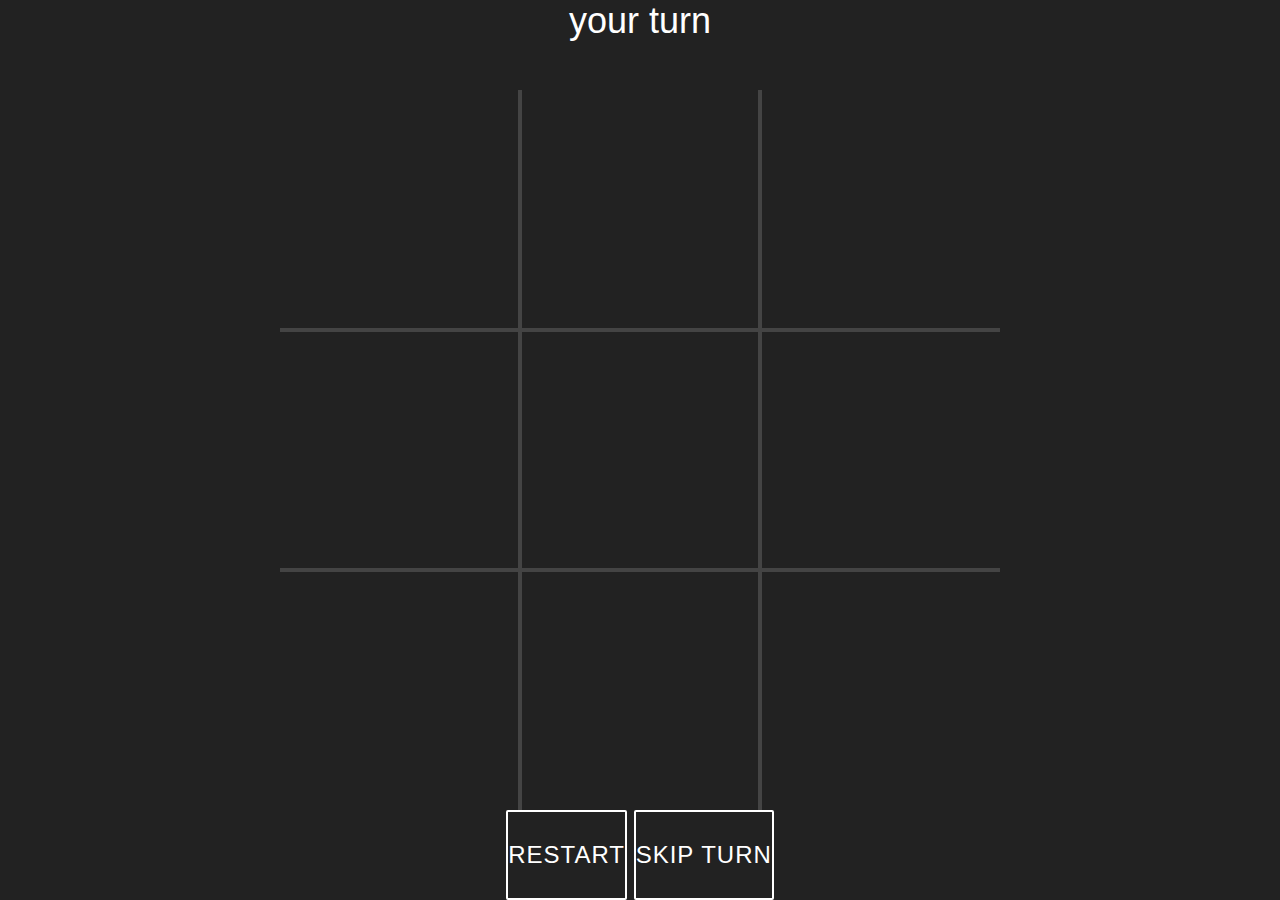
<file: index.html>
<!DOCTYPE html>
<html lang="en" dir="ltr">
<head>
	<meta charset="utf-8">
	<title>Tic Tac Toe</title>
	<link rel="stylesheet" type="text/css" href="style.css">
	<link rel="preconnect" href="https://fonts.googleapis.com">
	<link rel="preconnect" href="https://fonts.gstatic.com" crossorigin>
	<link href="https://fonts.googleapis.com/css2?family=Fredoka+One&display=swap" rel="stylesheet">
	<link href="https://fonts.googleapis.com/css2?family=Ubuntu&display=swap" rel="stylesheet">
</head>
<body>
	<div id="app">
		<div id="top-bar"></div>

		<div id="board">
			<table>
				<tbody>
					<tr>
						<td class="horizontal vertical"></td>
						<td class="horizontal vertical"></td>
						<td class="horizontal"></td>
					</tr>
					<tr>
						<td class="horizontal vertical"></td>
						<td class="horizontal vertical"></td>
						<td class="horizontal"></td>
					</tr>
					<tr>
						<td class="vertical"></td>
						<td class="vertical"></td>
						<td></td>
					</tr>
				</tbody>
			</table>	
		</div>

		<div id="bottom-bar">
			<button id="restart">restart</button>
			<button id="skip">skip turn</button>	
		</div>
	</div>

	<script type="text/javascript" src="script.js"></script>
</body>
</html>
</file>
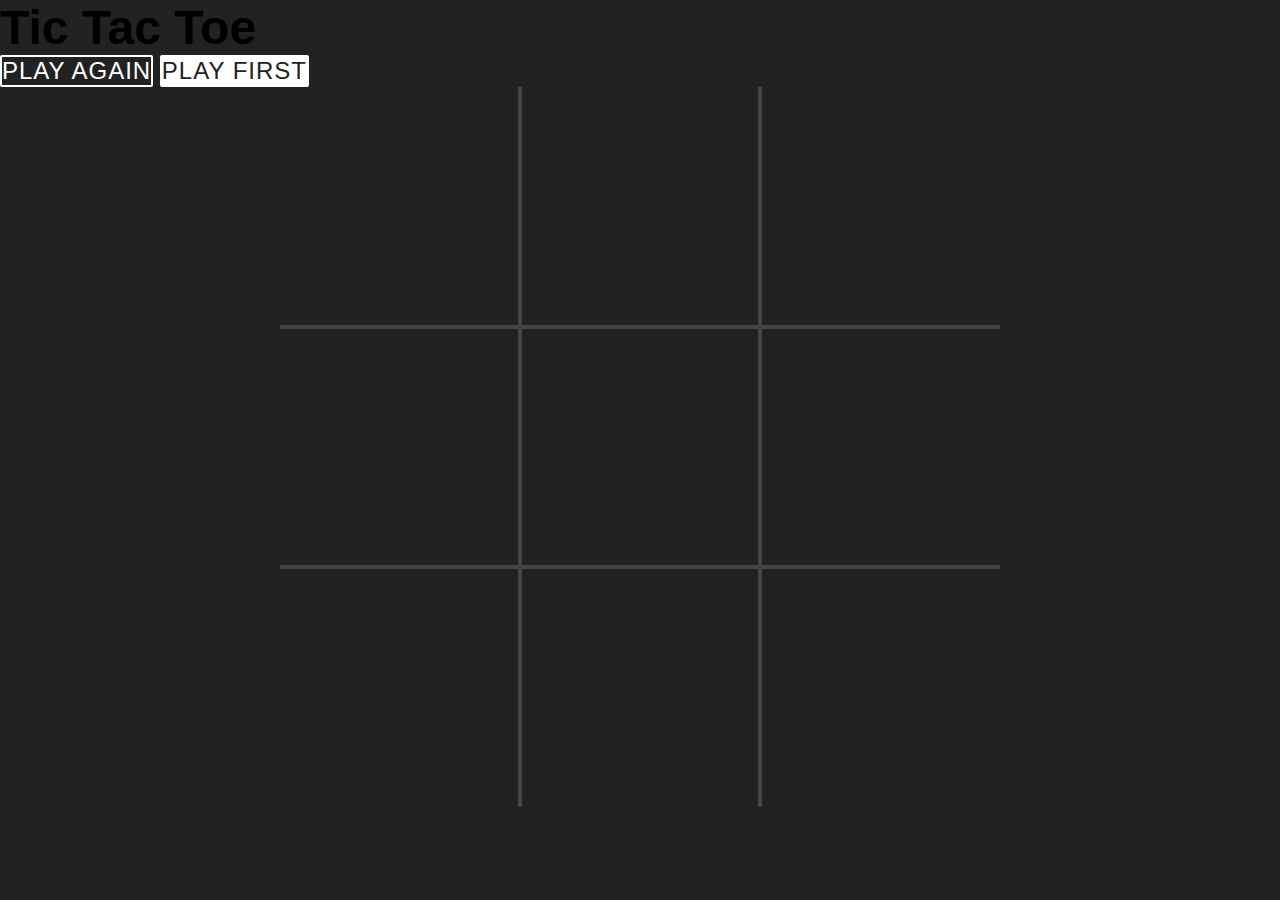
<file: game.html>
<!DOCTYPE html>
<html lang="en" dir="ltr">
<head>
	<meta charset="utf-8">
	<title>Tic Tac Toe</title>
	<link rel="stylesheet" type="text/css" href="style.css">

	<link href="https://fonts.googleapis.com/css?family=Montserrat:400, 600" rel="stylesheet">

</head>
<body>
	<h1>Tic Tac Toe</h1>
	
	<div id="bar">
		<button onclick="init()">Play Again</button>
		<span id="message"></span>
		<button id="first" class="selected">Play First</button>
	</div>

	<table id="board">
		<tbody>
			<tr>
				<td class="square horizontal vertical"></td>
				<td class="square horizontal vertical"></td>
				<td class="square horizontal"></td>
			</tr>
			<tr>
				<td class="square horizontal vertical"></td>
				<td class="square horizontal vertical"></td>
				<td class="square horizontal"></td>
			</tr>
			<tr>
				<td class="square vertical"></td>
				<td class="square vertical"></td>
				<td class="square"></td>
			</tr>
		</tbody>
	</td>

	<script type="text/javascript" src="script.js"></script>
</body>
</html>
</file>
<file: style.css>
* {
	margin: 0;
	padding: 0;
	box-sizing: border-box;
}

body{
	font-family: sans-serif;
	font-size: 24px;
	background-color: #222222;
	height: 100vh;
}

button{
	font-size: inherit;
	height: 100%;
	text-transform: uppercase;
	border: none;
	background: none;
	font-family: inherit;
	color: white;
	border: 2px solid white;
	border-radius: 2px;
	outline: none;
	letter-spacing: 1px;
	transition: all 0.3s;
  --webkit-transition: all 0.3s;
  --moz-transition: all 0.3s;
}

button:hover{
	background-color: white;
	color: #111111;
}

table{
	border-collapse: collapse;
	width: 100%;
	height: 100%;
}

td{
	width: 33.33%;
	height: 33.33%;
	color: white;
	text-align: center;
	font-family: 'Fredoka One';
	font-size: 100px;
	cursor: pointer;
}

#app {
	height: 100vh;
	display: flex;
	flex-direction: column;
	justify-content: space-evenly;
}

#top-bar {
	height: 10vw;
	max-height: 10vh;
	text-align: center;
	color: white;
	font-size: 1.5em;
}

#board {
	width: 80vw;
	height: 80vw;
	max-width: 80vh;
	max-height: 80vh;
	margin: 0 auto;
}

#bottom-bar {
	height: 10vw;
	max-height: 10vh;
	text-align: center;
}

.horizontal{
	border-bottom: 4px solid #444444;
}

.vertical{
	border-right: 4px solid #444444;
}

.selected{
	background-color: white;
	color: #222222;
}
</file>
